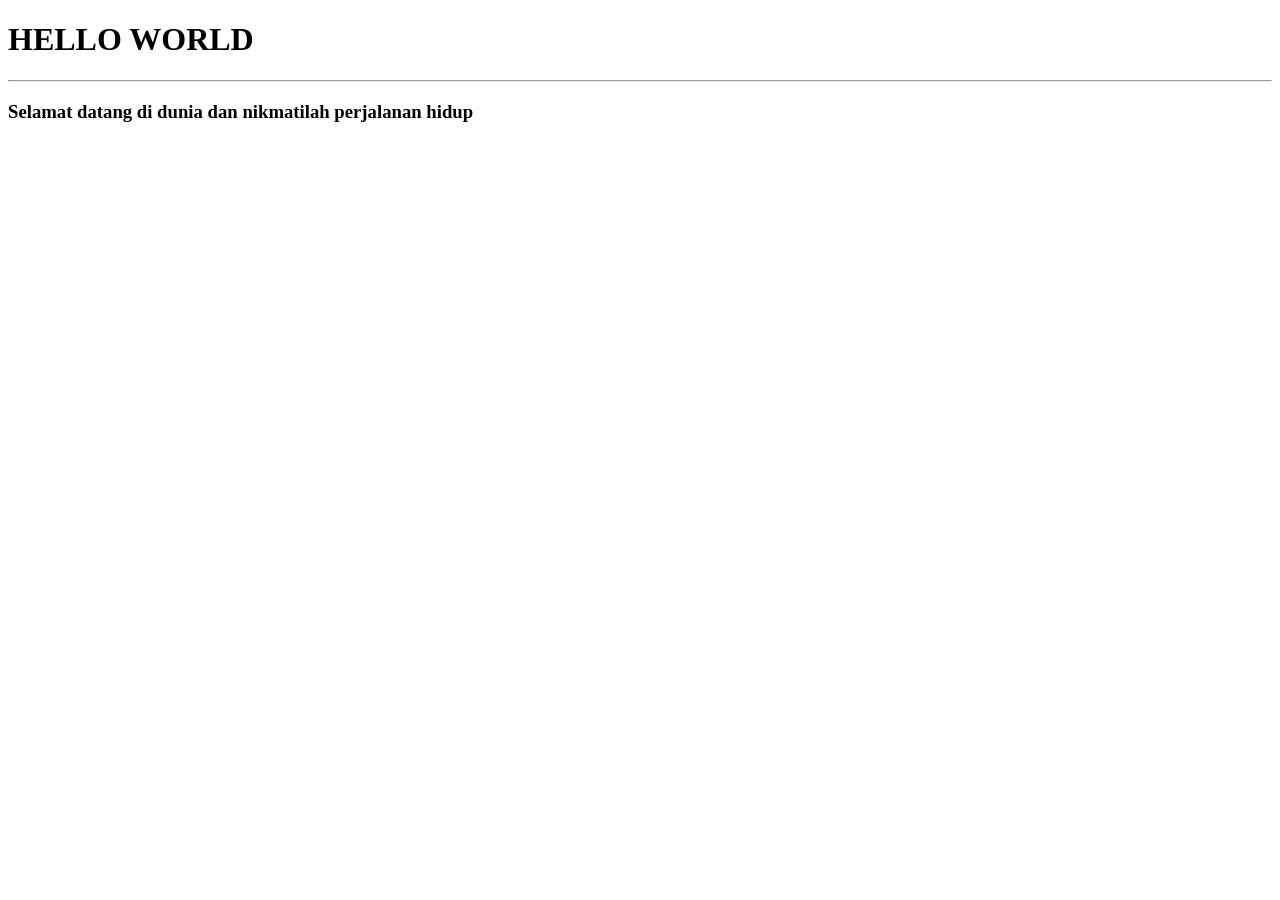
<file: pemweb2.html>
<!DOCTYPE html>
<html lang="en">
<head>
    <meta charset="UTF-8">
    <meta name="viewport" content="width=device-width, initial-scale=1.0">
    <title>PEMROGAMAN WEB Week 2</title>
</head>
<body>
    <h1>HELLO WORLD</h1>
    <hr>
    <h3>Selamat datang di dunia dan nikmatilah perjalanan hidup</h3>
</body>
</html>
</file>
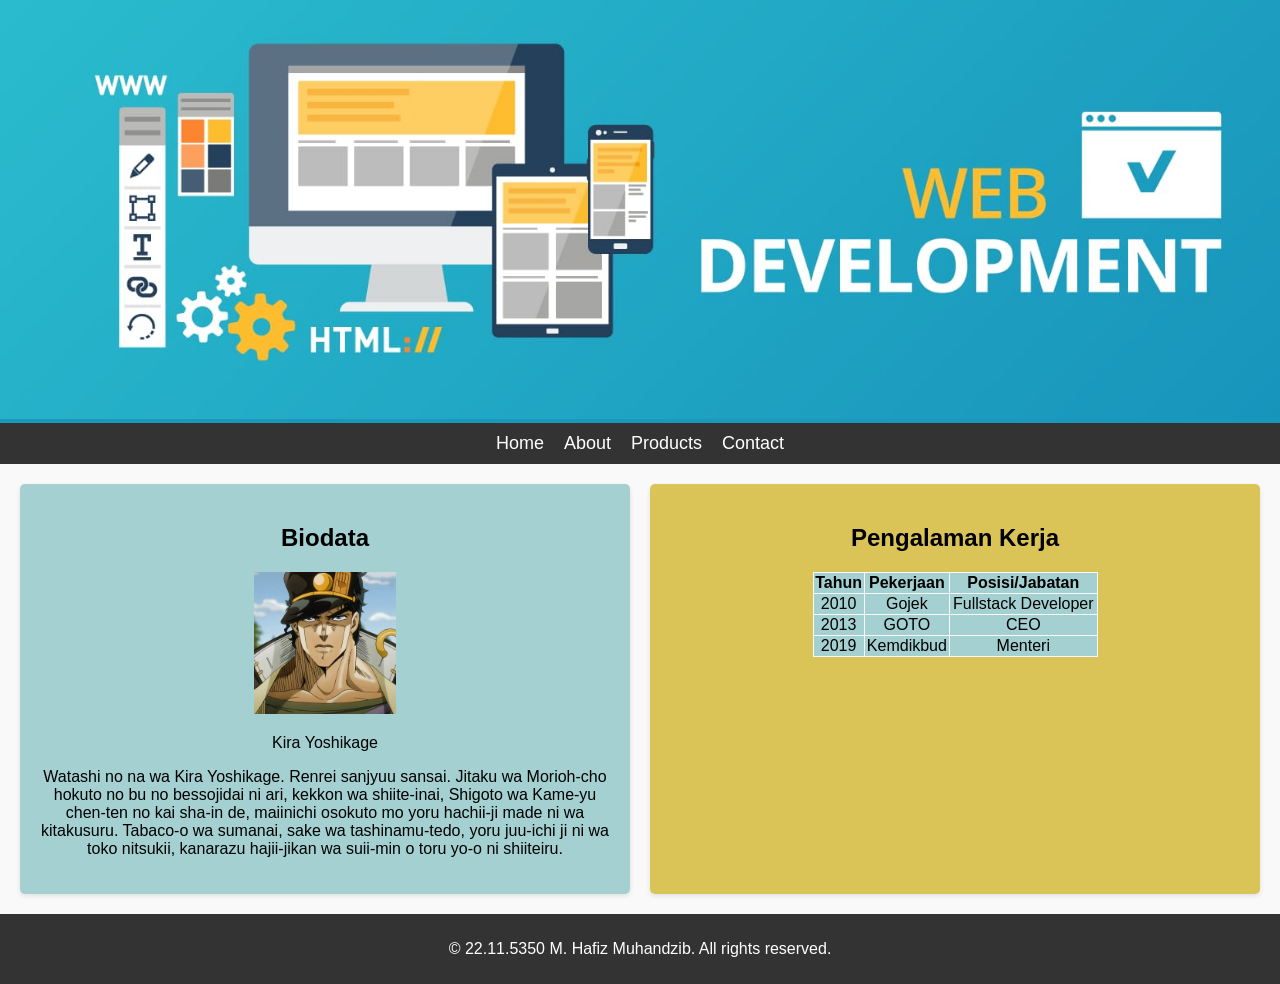
<file: challenge/challenge_22115350.html>
<!DOCTYPE html>
<html lang="id">
<head>
    <meta charset="UTF-8">
    <meta name="viewport" content="width=device-width, initial-scale=1.0">
    <title>Layout Flexbox dengan HTML5</title>
    <link rel="stylesheet" href="challenge.css">
</head>
<body>
    <!-- Header -->
    <header>
        <img src="header.jpg" alt="header" class="header-img">

    </header>

    <!-- Navigation -->
    <nav>
        <ul>
            <li><a href="#">Home</a></li>
            <li><a href="#">About</a></li>
            <li><a href="#">Products</a></li>
            <li><a href="#">Contact</a></li>
        </ul>
    </nav>

    <!-- Main Content -->
    <main>
        <section>
            <h2>Biodata</h2>
            <img src="jojo_potrait.jpg" alt="jojo_potrait" class="section-img">
            <p>Kira Yoshikage</p>
            <p>Watashi no na wa Kira Yoshikage. Renrei sanjyuu sansai. 
                Jitaku wa Morioh-cho hokuto no bu no bessojidai ni ari, kekkon wa shiite-inai, Shigoto wa Kame-yu chen-ten no kai sha-in de, maiinichi osokuto mo yoru hachii-ji made ni wa kitakusuru. 
                Tabaco-o wa sumanai, sake wa tashinamu-tedo, yoru juu-ichi ji ni wa toko nitsukii, kanarazu hajii-jikan wa suii-min o toru yo-o ni shiiteiru. 
                </p>
        </section>
        <aside>
            <h2>Pengalaman Kerja</h2>
            <table border="1px solid" class="tabel-pengalaman" >
                <tr>
                    <th>Tahun</th>
                    <th>Pekerjaan</th>
                    <th>Posisi/Jabatan</th>
                </tr>

                <tr>
                    <td>2010</td>
                    <td>Gojek</td>
                    <td>Fullstack Developer</td>
                </tr>
                <tr>
                    <td>2013</td>
                    <td>GOTO</td>
                    <td>CEO</td>
                </tr>
                <tr>
                    <td>2019</td>
                    <td>Kemdikbud</td>
                    <td>Menteri</td>
                </tr>
            </table>
        </aside>
    </main>

    <!-- Footer -->
    <footer>
        <p>&copy; 22.11.5350 M. Hafiz Muhandzib. All rights reserved.</p>
    </footer>
</body>
</html>
</file>
<file: challenge/challenge.css>
/* Mengatur tampilan umum */
body {
    font-family: Arial, sans-serif;
    margin: 0;
    padding: 0;
    display: flex;
    flex-direction: column;
    min-height: 100vh;
    background-color: #f9f9f9;
}

/* Header */
header {

    background-color: #1997BD;
    color: white;
    padding: 0px;
    text-align: center;
}
.header-img{
    width: 100%;
    height: auto;
}

/* Navigation */
nav {
    background-color: #333;
    padding: 10px;
}

nav ul {
    list-style: none;
    margin: 0;
    padding: 0;
    display: flex;
    justify-content: center;
    gap: 20px;
}

nav ul li a {
    color: white;
    text-decoration: none;
    font-size: 18px;
}

nav ul li a:hover {
    text-decoration: underline;
}

/* Main Content */
main {
    display: flex;
    flex-wrap: wrap;
    gap: 20px;
    padding: 20px;
    flex: 1;
}

section{
    background-color: #A4D0D1;
    padding: 20px;
    border-radius: 5px;
    box-shadow: 0 2px 5px rgba(0, 0, 0, 0.1);
    flex: 1 1 45%; /* Fleksibel, dengan lebar minimal 45% */
    text-align: center;
}

.section-img{
    width: 25%;
    height: auto;

}
aside{
    background-color: #DBC457;
    padding: 20px;
    border-radius: 5px;
    box-shadow: 0 2px 5px rgba(0, 0, 0, 0.1);
    flex: 1 1 45%; /* Fleksibel, dengan lebar minimal 45% */
    text-align: center;
}
.tabel-pengalaman {
    width: 50%;
    border-collapse: collapse; 
    background-color: #A4D0D1;
    border-color: #f9f9f9;
    margin: 10px auto;
}



/* Footer */
footer {
    background-color: #333;
    color: white;
    text-align: center;
    padding: 10px;
    margin-top: auto;
}
</file>
